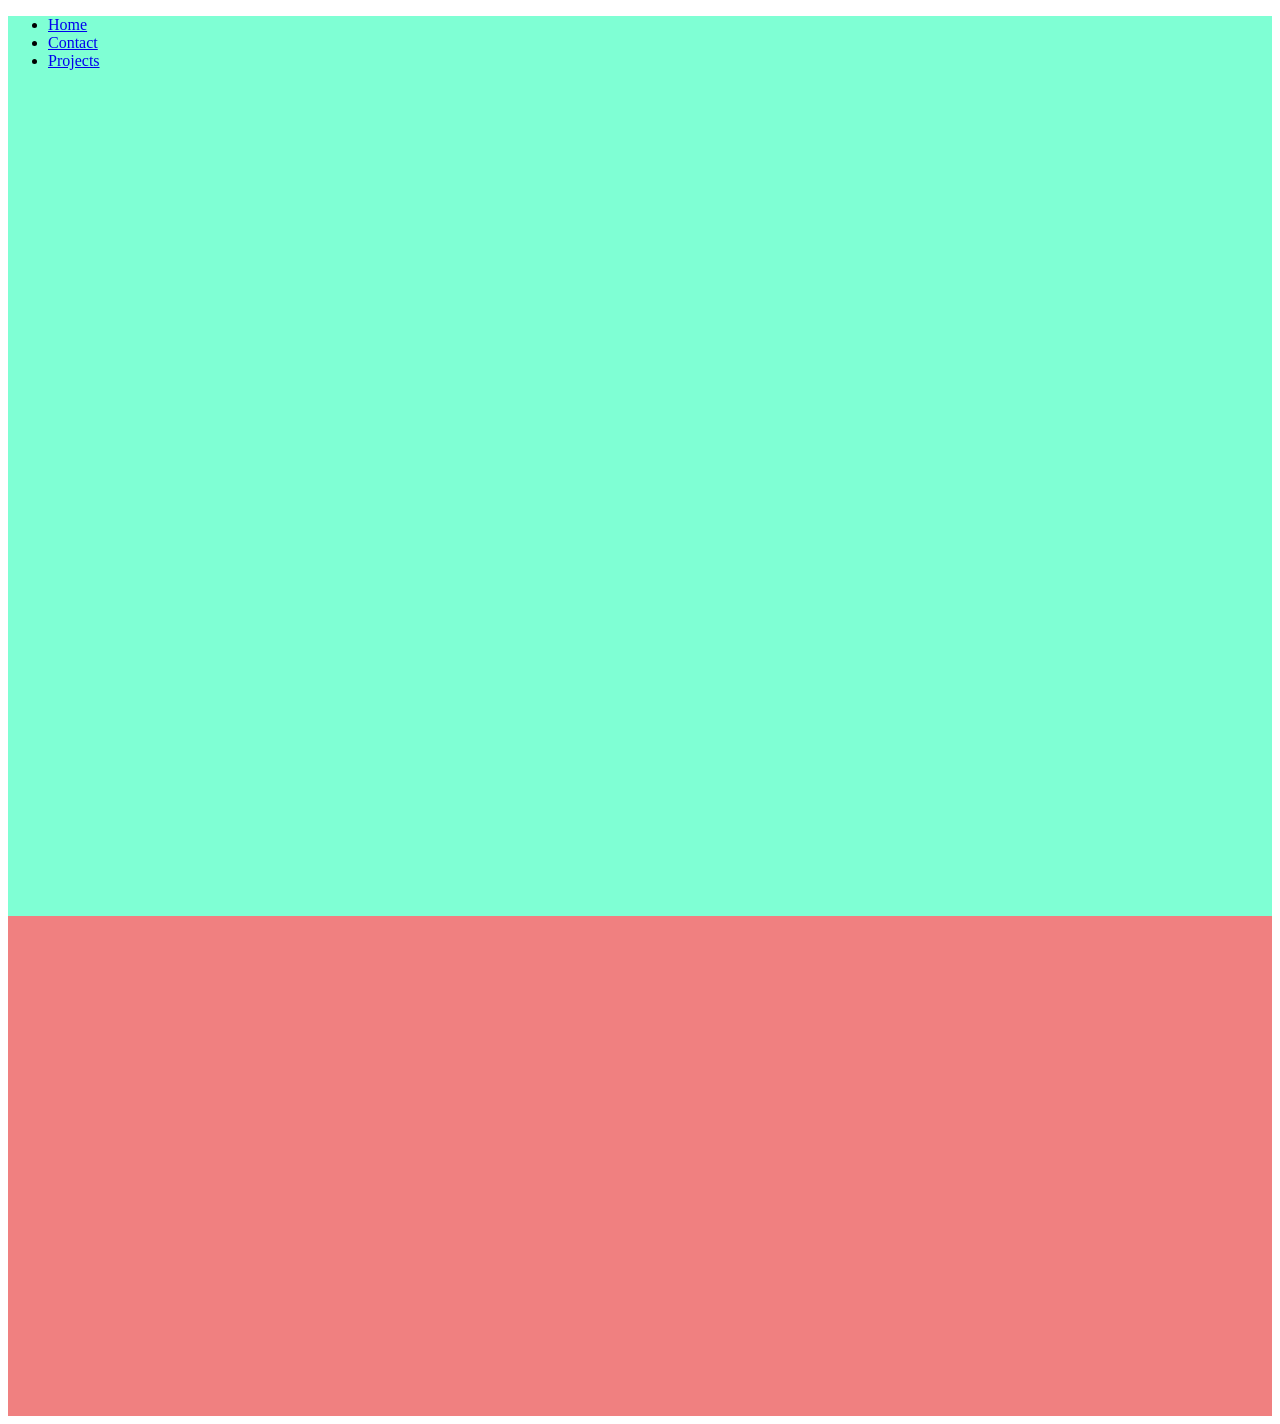
<file: index2.html>
<!DOCTYPE html>
<html lang="en">

<head>
    <meta charset="UTF-8">
    <meta name="viewport" content="width=device-width, initial-scale=1.0">
    <title>Document</title>
    <link rel="stylesheet" href="styles.css">
</head>

<body>
    <!-- <section class="parent">
        <div class="container">
            <div class="box1 box">
                <h3>Box1</h3>
                <img src="lorem.jpg">
            </div>
            <div class="box2 box">
                <h3>Box2</h3>
                <img src="lorem.jpg">
            </div>
            <div class="box3 box">
                <h3>Box3</h3>
                <img src="lorem.jpg">
            </div>
        </div>
    </section> -->


    <header>
        <div class="container">
            <div class="wrapper">
                <div>
                    <!-- <img> -->
                </div>
                <nav>
                    <ul>
                        <li><a href="#" >Home</a></li>
                        <li><a href="#" >Contact</a></li>
                        <li><a href="#" >Projects</a></li>
                    </ul>
                </nav>
            </div>
        </div>
    </header>

    <section class="bg-color">
        <div class="container">
            <div class="parent">
                <div class="box"></div>
                <div class="box"></div>
                <div class="box"></div>
            </div>
        </div>
    </section>

</body>
</body>

</html>
</file>
<file: styles.css>
.container {
    max-width: 1920px;
    margin: 0 auto;
    background-color: aquamarine;
}
.wrapper {
    height: 100vh;
}
.bg-color {
    background-color: coral;
}
.parent{
    /* position: relative; */
    background-color: lightcoral;
    height: 500px;
    width: 100%;
    display: flex;
    flex-direction: row;
    align-content: space-around;

}
.box {
    /* position: absolute; */
    height: 200px;
    width: 200px;
}
.box1 {
    background-color: red;
}
.box2 {
    background-color: orange;
}
.box3 {
    background-color: lightblue;
}
</file>
